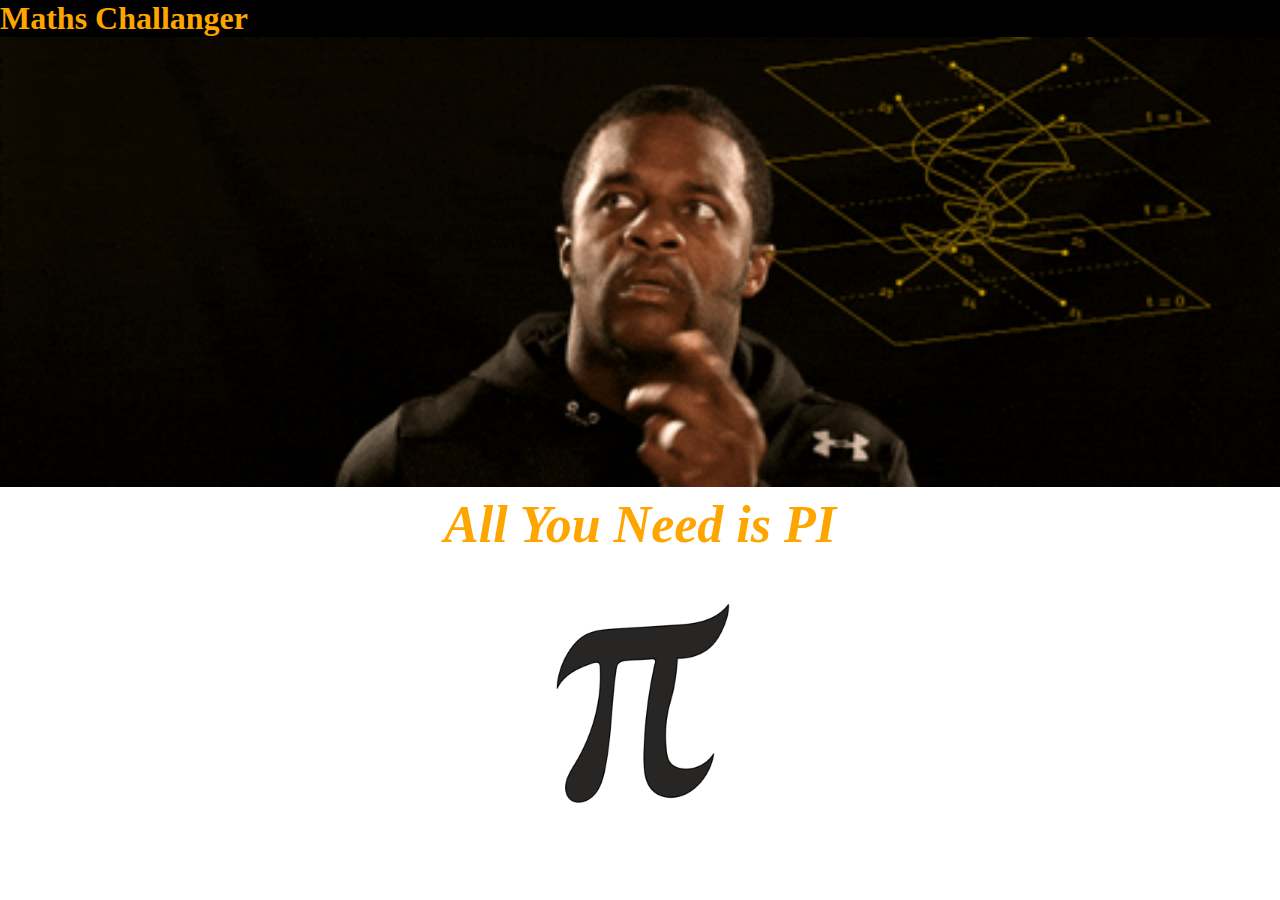
<file: index.html>
<!DOCTYPE HTML>
<html lang="en">

<head>
    <link href="style.css" rel="stylesheet">
    <title>Maths Challanger</title>
</head>

<body>
    <div class="header">
        <h1 class="title-header">Maths Challanger</h1>

    </div>

    <div class="banner1">

    </div>

    <div class="title-intro">
        <h2 class="h2-title">
            All You Need is PI
        </h2>
    </div>

    <div class="pi-cont">
        <img src="images/pi.gif" class="pi" width="300" height="300" title="00110011 00110001 00110100 00110001 00110101 00111001 00110010 00110110 00110101 00110011 00110101 00111001"></img>
    </div>

</body>
</file>
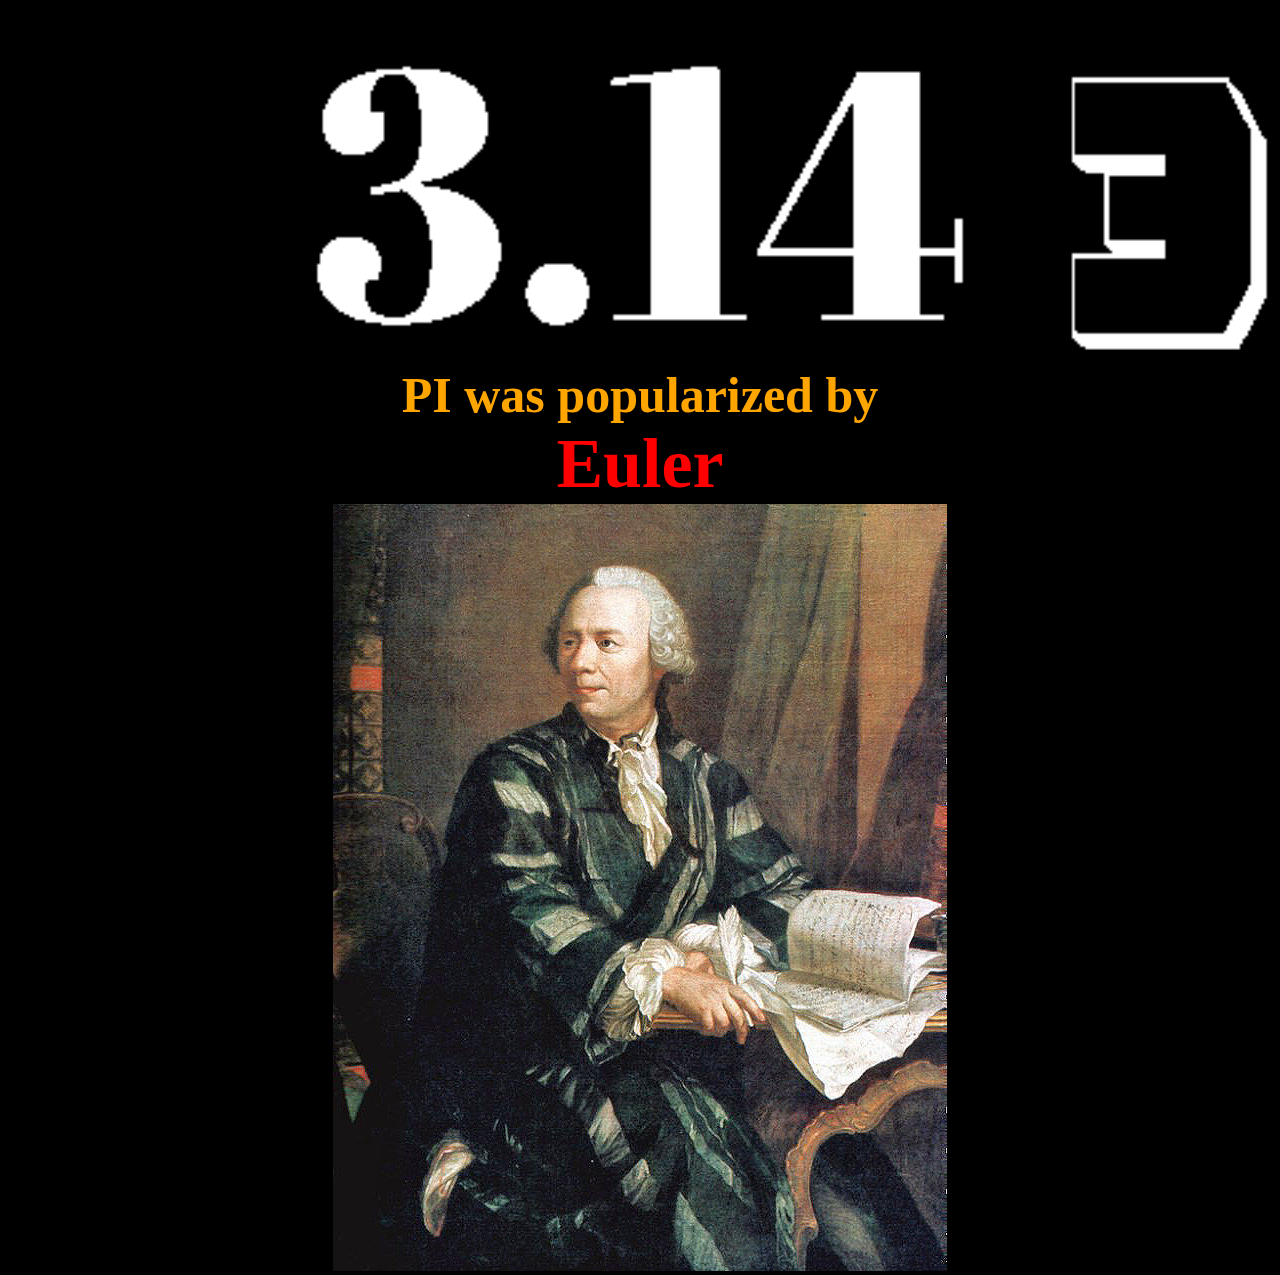
<file: cowus.html>
<!DOCTYPE HTML>
<html lang="en">

<head>
    <link href="style.css" rel="stylesheet">
    <title>Euler</title>
</head>

<body class="body3">
    <div class="background-cowus"></div>
    <div class="text1">
        <h1 class="title-3">PI was popularized by</h1>
        <h1 class="color">Euler</h1>
        <img src="images/euler.jpg"></img>
    </div>
</body>
</file>
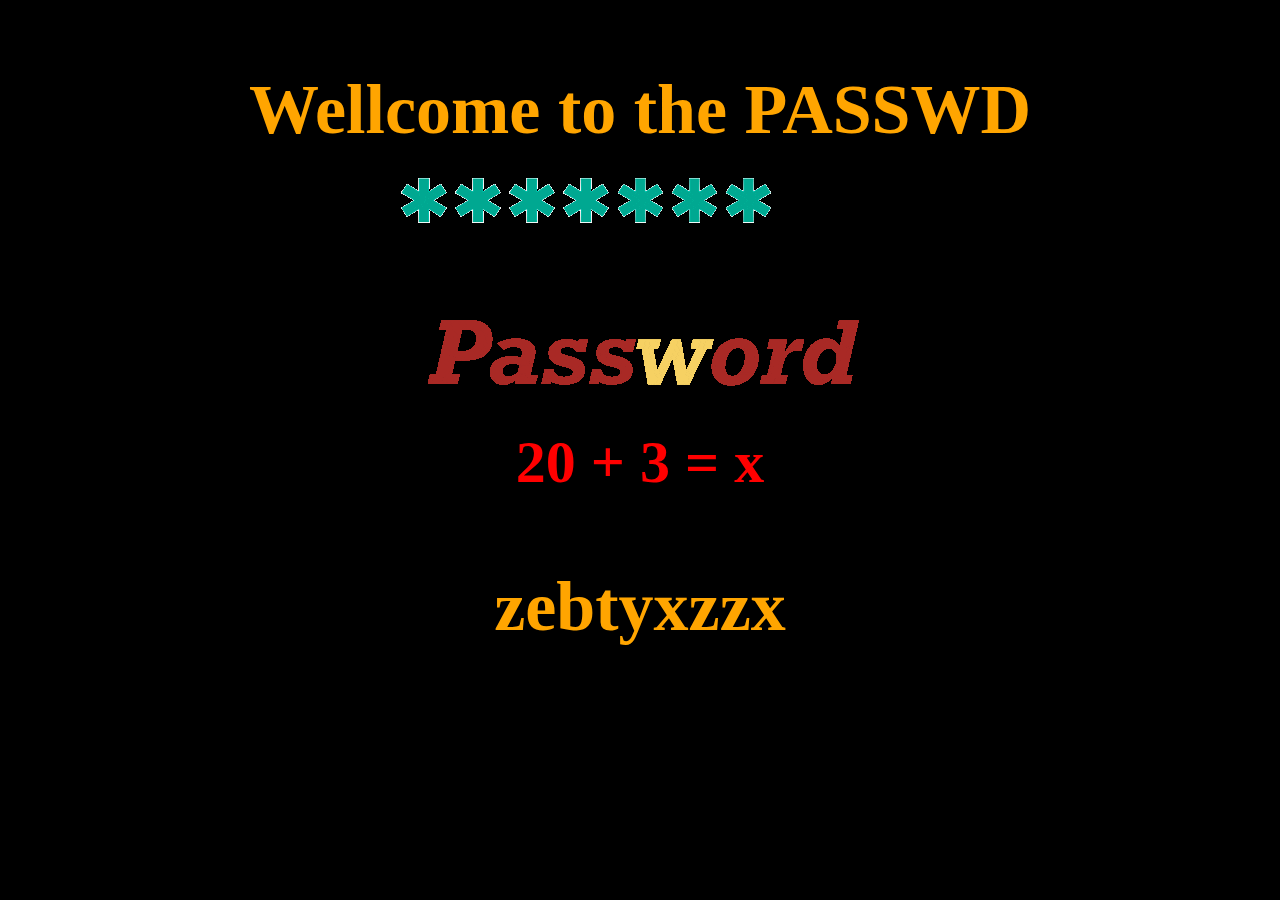
<file: yuyio.html>
<!DOCTYPE HTML>
<html lang="en">

<head>
    <link href="style.css" rel="stylesheet">
    <title>Passwd</title>
</head>

<body class="body4">
    <div class="cont-pass">
        <h1 class="pass">Wellcome to the PASSWD</h1>
        <img class="img-pass" src="images/passwd2.gif" ></img><br>
        <img class="img-pass" src="images/passwd.gif" ></img>
        <h1 class="maths">20 + 3 = x</h1>
        <h1 class="pass">zebtyxzzx</h1>
    </div>
</body>
</file>
<file: style.css>
* {
    margin: 0;
    padding: 0;
}

body {
    background-color: white;
}

.header {
    background-color: black;
}

.title-header {
    color: orange;
}

.banner1 {
    background-image: url(images/portada-maths.gif);
    background-repeat: no-repeat;
    background-size: cover;
    width: 100%;
    height: 450px;
}

.title-intro {
    width: 100%;
    margin-top: 0.5em;
}

.h2-title {
    font-size: 52px;
    color: orange;
    font-style: oblique;
    text-align: center;
}

.pi-cont {
    align-items: center;
    width: 100%;
    
}

.pi {
    display: block;
    margin-left: auto;
    margin-right: auto;
}

.body2 {
    background-color: black;
}

.background2 {
    background-image: url(images/);
    background-repeat: no-repeat;
    background-size: cover;
    width: 100%;
    height: 100px;
    align-items: center;
}

.planet1 {
    margin-top: 1em;
    text-align: center;
    color: orange;
    font-size: 40px;
}

.img-boom-cont {
    align-items: center;
    width: 100%;
}

.img-boom {
    display: block;
    margin-left: auto;
    margin-right: auto;
}

.planet2 {
    margin-top: 0.5em;
    color: orange;
    font-size: 50px;
    text-align: center;
}

.img-box-cont {
    align-items: center;
    width: 100%;
    display: flex;
}

.img-box {
    display: inline-block;
    margin-left: auto;
    margin-right: auto;
}

.body3 {
    background-color: black;
}

.background-cowus {
    background-image: url(images/314.gif);
    background-color: black;
    width: 100%;
    height: 350px;
    background-repeat: no-repeat;
    background-size: cover;
}

.text1 {
    margin-top: 1em;
    text-align: center;
    color: orange;
}

.title-3 {
    font-size: 50px;
}

.color {
    color: red;
    font-size: 70px;
}

.img-boom-cont {
    align-items: center;
    width: 100%;
}

.body4 {
    background-color: black;
}

.cont-pass {
    align-items: center;
    width: 100%;
}

.pass {
    color: orange;
    font-size: 70px;
    text-align: center;
    margin-top: 1em;
}

.img-pass {
    display: block;
    margin-left: auto;
    margin-right: auto;
}

.maths {
    color: red;
    font-size: 60px;
    text-align: center;
}
</file>
